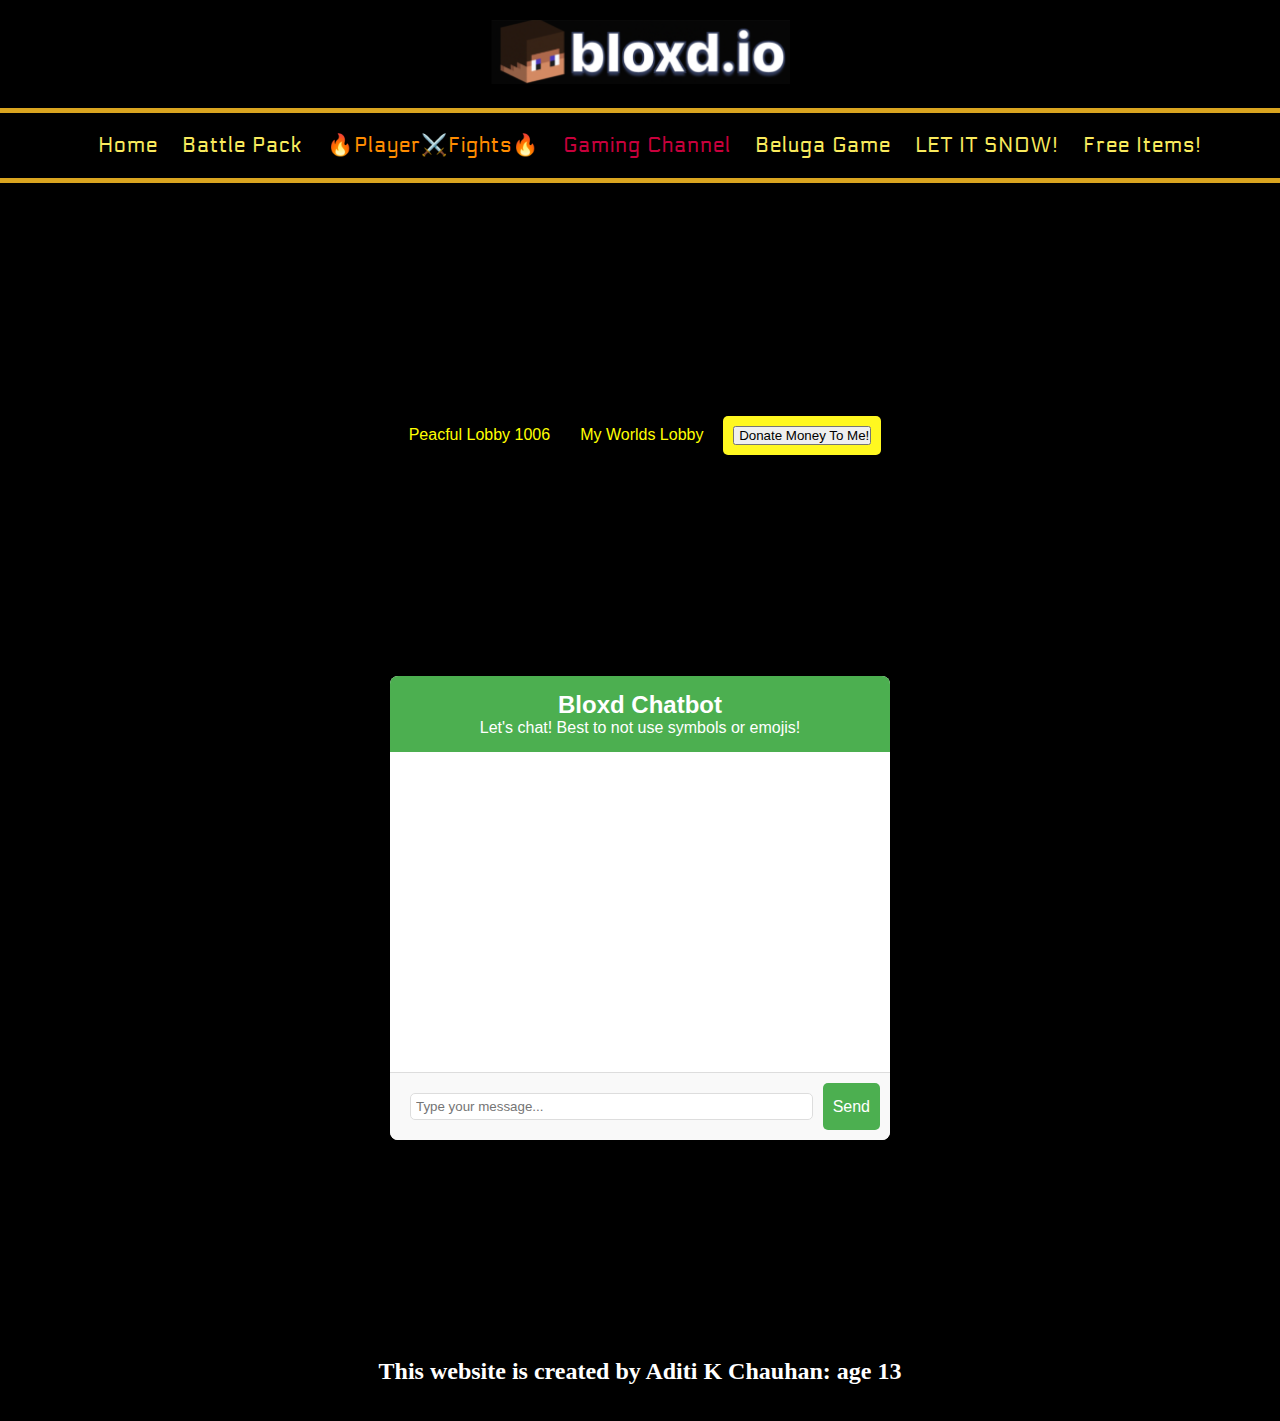
<file: index.html>
<!DOCTYPE html>
<html lang="en">
  <head>
    <meta charset="UTF-8" />
    <meta name="viewport" content="width=device-width, initial-scale=1.0" />
    <meta http-equiv="X-UA-Compatible" content="ie=edge" />
    <title>Home</title>
    <!-- url -->

    <!-- <base href="http://Aditi_Bloxd.com" /> -->

    <!-- url -->
    <link rel="stylesheet" href="styles.css" />

    <script
      src="https://cdn.jsdelivr.net/npm/bootstrap@5.3.3/dist/js/bootstrap.bundle.min.js"
      integrity="sha384-YvpcrYf0tY3lHB60NNkmXc5s9fDVZLESaAA55NDzOxhy9GkcIdslK1eN7N6jIeHz"
      crossorigin="anonymous"
    ></script>

    <link rel="preconnect" href="https://fonts.googleapis.com" />
    <link rel="preconnect" href="https://fonts.gstatic.com" crossorigin />
    <link
      href="https://fonts.googleapis.com/css2?family=Electrolize&family=Michroma&family=Orbitron:wght@400..900&display=swap"
      rel="stylesheet"
    />
    <!-- url -->

    <!-- <base href="http://Aditi_Bloxd.com" /> -->

    <!-- url -->
  </head>
  <body>
    <div class="header">
      <a href="index.html"> <img src="bloxdlogoo.png" width="300px" /> </a>
    </div>

    <!-- navbar -->
    <div class="">
      <nav>
        <ul>
          <li>
            <a href="index.html">Home </a>
          </li>
          <li>
            <a href="battlepack.html"> Battle Pack </a>
          </li>
          <li>
            <a href="fight.html" style="color: darkorange">
              🔥Player⚔️Fights🔥
            </a>
          </li>
          <li>
            <a
              href="https://youtube.com/@aditi_k_chauhanbloxd?si=s_htWY43nNczd_6t"
              style="color: rgb(200, 0, 60)"
            >
              Gaming Channel
            </a>
          </li>
          <li>
            <a href="beluga.html"> Beluga Game </a>
          </li>
          <li>
            <a href="snowindex.html"> LET IT SNOW! </a>
          </li>
          <!-- <li>
            <a href="boxes.html"> 🙂/😡 Boxes </a>
          </li> -->
          <li>
            <a href="dollar.html"> Free Items! </a>
          </li>
        </ul>
      </nav>
    </div>
    <!-- my profile -->
    <div class="profile"></div>
    <div class="buttons">
      <!-- <button class="chatbtn">
        <a class="mailchat" href="mailto:aditischool27@gmail.com"
          >Chat With Aditi</a
        >
      </button> -->

      <!-- peacful -->
      <button class="chatbtn">
        <a
          class="mailchat"
          href="https://bloxd.io/?lobby=aditikchauhan&g=worlds"
          >Peacful Lobby 1006</a
        >
      </button>
      <!-- bloxd.io lobby 1006 -->

      <button class="chatbtn">
        <a class="mailchat" href="https://bloxd.io/play/classic/ice_battles"
          >My Worlds Lobby</a
        >
      </button>
      <button class="donatebtn">
        <!-- <a class="mailchat" href="https://bloxd.io/?lobby=1006&g=classic"
          >Lobby 1006</a
        > -->
        <!-- pay -->
        <form action="https://www.paypal.com/cgi-bin/webscr" method="post">
          <input type="hidden" name="cmd" value="_xclick" />

          <input type="hidden" name="business" value="pankajimtech@gmail.com" />

          <input type="hidden" name="Donation" value="Donation" />

          <input type="hidden" name="$1" value="$1.00" />

          <input type="submit" value=" Donate Money To Me!" />
        </form>
        <!-- pay end -->
      </button>
    </div>

    <!-- CHAT AI -->
    <div class="chatmain">
      <div class="chat-container">
        <div class="chat-header">
          <h2>Bloxd Chatbot</h2>
          <p>Let's chat! Best to not use symbols or emojis!</p>
        </div>
        <div class="chat-box" id="chat-box">
          <!-- Messages will appear here -->
        </div>
        <div class="chat-input">
          <input
            type="text"
            id="user-input"
            placeholder="Type your message..."
          />
          <button onclick="sendMessage()">Send</button>
        </div>
      </div>

      <script src="script.js"></script>
    </div>
    <!-- chatai -->
    <div class="aditi">
      <h2>This website is created by Aditi K Chauhan: age 13</h2>
    </div>
  </body>
  <br />
  <br />
</html>
</file>
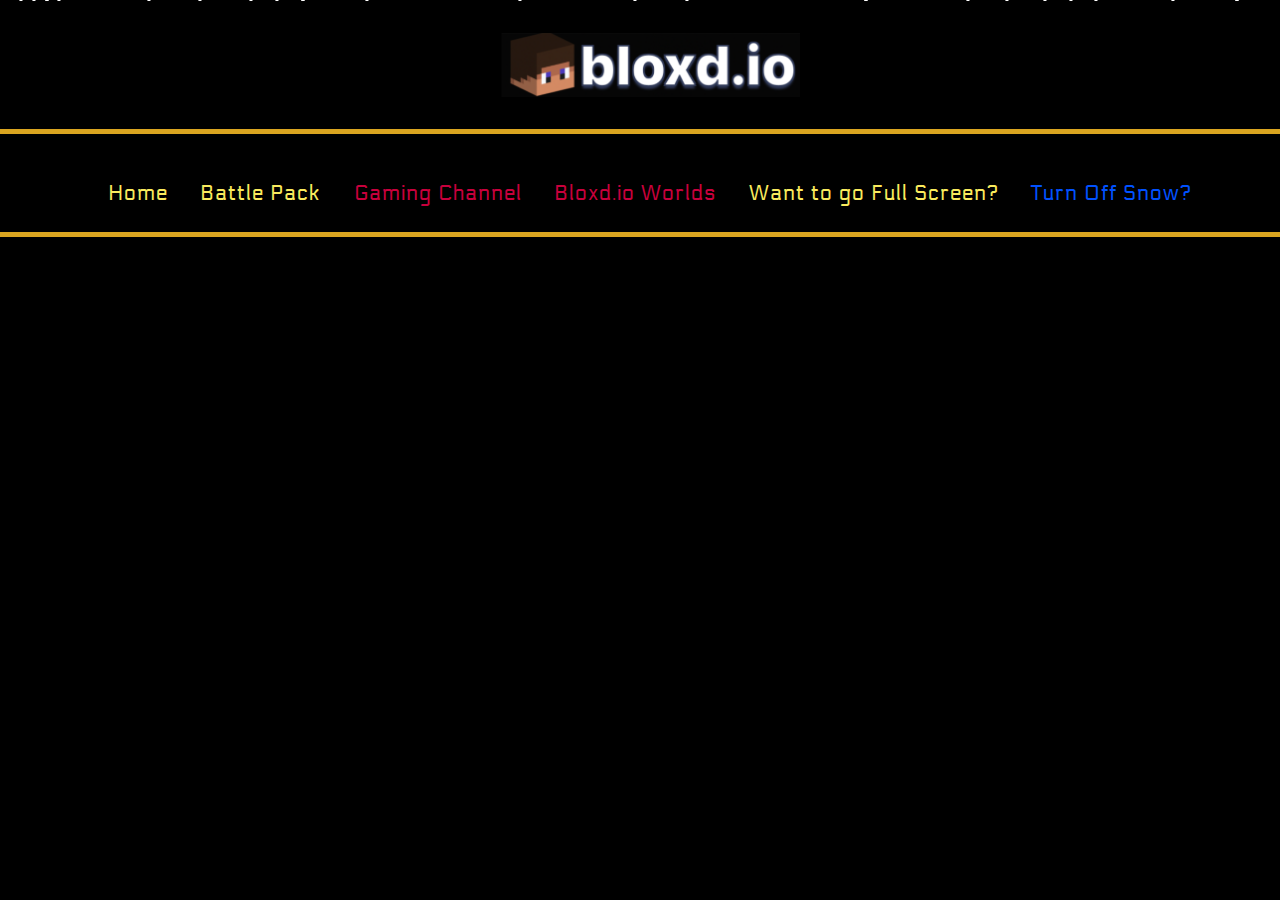
<file: blog.html>
<!DOCTYPE html>
<html lang="en">
  <head>
    <meta charset="UTF-8" />
    <meta name="viewport" content="width=device-width, initial-scale=1.0" />
    <meta http-equiv="X-UA-Compatible" content="ie=edge" />
    <title>❄️IT's SNOW!❄️</title>
    <link rel="stylesheet" href="styles.css" />

    <script
      src="https://cdn.jsdelivr.net/npm/bootstrap@5.3.3/dist/js/bootstrap.bundle.min.js"
      integrity="sha384-YvpcrYf0tY3lHB60NNkmXc5s9fDVZLESaAA55NDzOxhy9GkcIdslK1eN7N6jIeHz"
      crossorigin="anonymous"
    ></script>

    <link rel="preconnect" href="https://fonts.googleapis.com" />
    <link rel="preconnect" href="https://fonts.gstatic.com" crossorigin />
    <link
      href="https://fonts.googleapis.com/css2?family=Electrolize&family=Michroma&family=Orbitron:wght@400..900&display=swap"
      rel="stylesheet"
    />
  </head>
  <body>
    <!-- <div class="header">
      <a href="index.html"> <img src="bloxdlogoo.png" width="300px" /> </a>
    </div> -->

    <!-- navbar -->
    <div class="">
      <nav>
        <ul>
          <li>
            <a href="index.html">Home </a>
          </li>
          <li>
            <a href="battlepack.html"> Battle Pack </a>
          </li>
          <li>
            <a href="snowfight.html" style="color: rgb(0, 179, 255)">
              ❄️Player⚔️Fights❄️
            </a>
          </li>
          <li>
            <a href="https://www.youtube.com/@pankajimtech"> Gaming Channel </a>
          </li>
          <li>
            <a href="snowbeluga.html"> Beluga Game </a>
          </li>
          <li>
            <a href="blog.html"> LET IT SNOW! </a>
          </li>
          <!-- <li>
            <a href="boxes.html"> 🙂/😡 Boxes </a>
          </li> -->
          <li>
            <a href="dollar.html"> Free Items! </a>
          </li>
        </ul>
      </nav>
    </div>
    <!-- snow -->
    <!-- <div class="loader">
      <div class="loader-icon-1">&#10052;</div>
      <div class="loader-text">Loading...</div>
    </div> -->
    <div class="thethemain">
      <div class="main">
        <div class="initial-snow">
          <div class="header">
            <a href="index.html">
              <img src="bloxdlogoo.png" width="300px" />
            </a>
          </div>

          <!-- navbar -->
          <div class="">
            <!-- logo -->
            <div class="header">
              <br />
              <a href="index.html">
                <img src="bloxdlogoo.png" width="300px" />
              </a>
            </div>
            <!-- logo -->
            <nav>
              <ul>
                <li>
                  <a href="snowindex.html">Home </a>
                </li>
                <li>
                  <a href="snowbattlepack.html"> Battle Pack </a>
                </li>
                <li>
                  <a
                    href="https://youtube.com/@aditi_k_chauhanbloxd?si=s_htWY43nNczd_6t"
                    style="color: rgb(200, 0, 60)"
                  >
                    Gaming Channel
                  </a>
                </li>
                <li>
                  <a
                    href="https://bloxd.io/?lobby=1006&g=classic"
                    style="color: rgb(200, 0, 60)"
                    target="_blank"
                  >
                    Bloxd.io Worlds
                  </a>
                </li>
                <li>
                  <a href="blogclose.html"> Want to go Full Screen? </a>
                </li>
                <li>
                  <a href="index.html" style="color: rgb(0, 81, 255)">
                    Turn Off Snow?
                  </a>
                </li>
              </ul>
            </nav>
          </div>
          <!-- nav -->
          <!-- snow -->
          <div class="snow">&#10052;</div>
          <div class="snow">&#10052;</div>
          <div class="snow">&#10052;</div>
          <div class="snow">&#10052;</div>
          <div class="snow">&#10052;</div>
          <div class="snow">&#10052;</div>
          <div class="snow">&#10052;</div>
          <div class="snow">&#10052;</div>
          <div class="snow">&#10052;</div>
          <div class="snow">&#10052;</div>
          <div class="snow">&#10052;</div>
          <div class="snow">&#10052;</div>
          <div class="snow">&#10052;</div>
          <div class="snow">&#10052;</div>
          <div class="snow">&#10052;</div>
          <div class="snow">&#10052;</div>
          <div class="snow">&#10052;</div>
          <div class="snow">&#10052;</div>
          <div class="snow">&#10052;</div>
          <div class="snow">&#10052;</div>
          <div class="snow">&#10052;</div>
          <div class="snow">&#10052;</div>
          <div class="snow">&#10052;</div>
          <div class="snow">&#10052;</div>
          <div class="snow">&#10052;</div>
          <div class="snow">&#10052;</div>
          <div class="snow">&#10052;</div>
          <div class="snow">&#10052;</div>
          <div class="snow">&#10052;</div>
          <div class="snow">&#10052;</div>
          <div class="snow">&#10052;</div>
          <div class="snow">&#10052;</div>
          <div class="snow">&#10052;</div>
          <div class="snow">&#10052;</div>
          <div class="snow">&#10052;</div>
          <div class="snow">&#10052;</div>
          <div class="snow">&#10052;</div>
          <div class="snow">&#10052;</div>
          <div class="snow">&#10052;</div>
          <div class="snow">&#10052;</div>
          <div class="snow">&#10052;</div>
          <div class="snow">&#10052;</div>
          <div class="snow">&#10052;</div>
          <div class="snow">&#10052;</div>
          <div class="snow">&#10052;</div>
          <div class="snow">&#10052;</div>
          <div class="snow">&#10052;</div>
          <div class="snow">&#10052;</div>
          <div class="snow">&#10052;</div>
          <div class="snow">&#10052;</div>
        </div>
      </div>
    </div>
    <!-- snow -->
  </body>
</html>
</file>
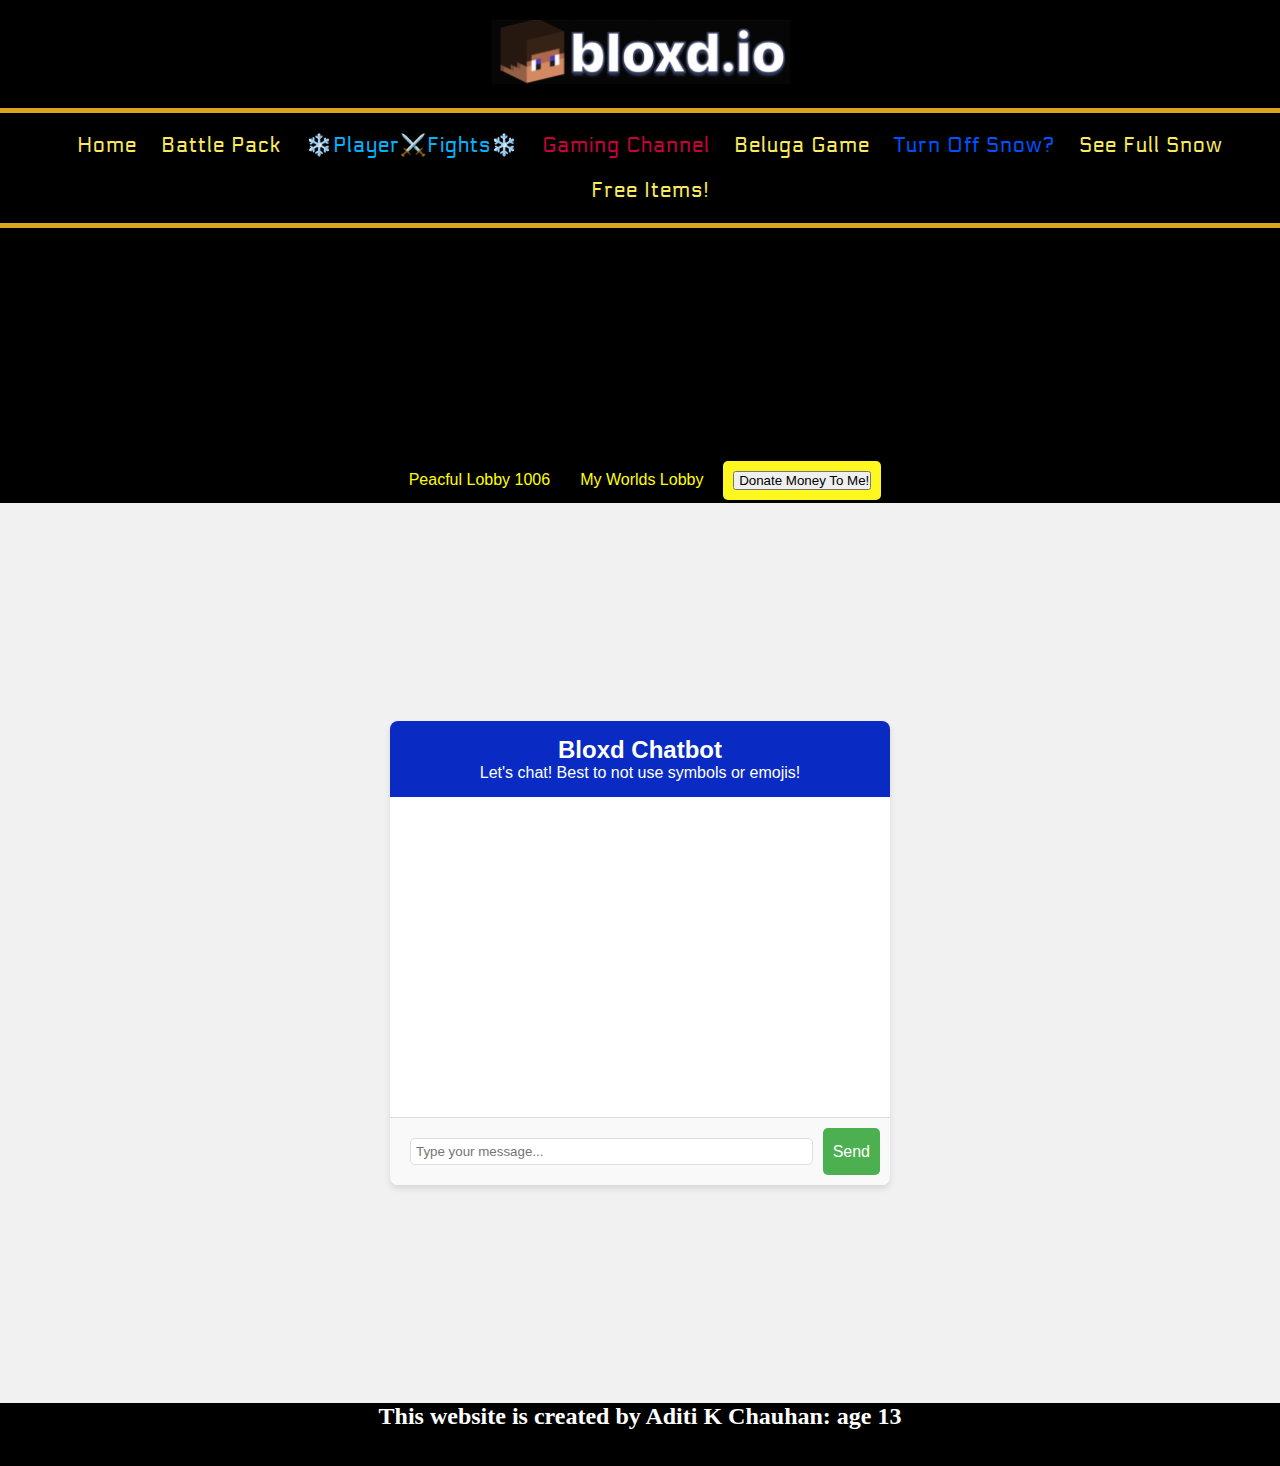
<file: snowindex.html>
<!DOCTYPE html>
<html lang="en">
  <head>
    <meta charset="UTF-8" />
    <meta name="viewport" content="width=device-width, initial-scale=1.0" />
    <meta http-equiv="X-UA-Compatible" content="ie=edge" />
    <title>Home</title>
    <!-- url -->

    <!-- <base href="http://Aditi_Bloxd.com" /> -->

    <!-- url -->
    <link rel="stylesheet" href="styles.css" />

    <script
      src="https://cdn.jsdelivr.net/npm/bootstrap@5.3.3/dist/js/bootstrap.bundle.min.js"
      integrity="sha384-YvpcrYf0tY3lHB60NNkmXc5s9fDVZLESaAA55NDzOxhy9GkcIdslK1eN7N6jIeHz"
      crossorigin="anonymous"
    ></script>

    <link rel="preconnect" href="https://fonts.googleapis.com" />
    <link rel="preconnect" href="https://fonts.gstatic.com" crossorigin />
    <link
      href="https://fonts.googleapis.com/css2?family=Electrolize&family=Michroma&family=Orbitron:wght@400..900&display=swap"
      rel="stylesheet"
    />
    <!-- url -->

    <!-- <base href="http://Aditi_Bloxd.com" /> -->

    <!-- url -->
  </head>
  <body
    style="
      background-image: url(https://i.gifer.com/embedded/download/1tu0.gif);
    "
  >
    <div class="header">
      <a href="index.html"> <img src="bloxdlogoo.png" width="300px" /> </a>
    </div>

    <!-- navbar -->
    <div class="">
      <nav>
        <ul>
          <li>
            <a href="snowindex.html">Home </a>
          </li>
          <li>
            <a href="snowbattlepack.html"> Battle Pack </a>
          </li>
          <li>
            <a href="snowfight.html" style="color: rgb(0, 179, 255)">
              ❄️Player⚔️Fights❄️
            </a>
          </li>
          <li>
            <a
              href="https://youtube.com/@aditi_k_chauhanbloxd?si=s_htWY43nNczd_6t"
              style="color: rgb(200, 0, 60)"
            >
              Gaming Channel
            </a>
          </li>
          <li>
            <a href="snowbeluga.html"> Beluga Game </a>
          </li>
          <li>
            <a href="fight.html" style="color: rgb(0, 81, 255)">
              Turn Off Snow?</a
            >
          </li>
          <li>
            <a href="blogclose.html"> See Full Snow </a>
          </li>
          <!-- <li>
            <a href="boxes.html"> 🙂/😡 Boxes </a>
          </li> -->
          <li>
            <a href="dollar.html"> Free Items! </a>
          </li>
        </ul>
      </nav>
    </div>

    <!-- my profile -->
    <div class="profile"></div>
    <div class="buttons">
    <!-- peacful -->
      <button class="chatbtn">
        <a
          class="mailchat"
          href="https://bloxd.io/?lobby=aditikchauhan&g=worlds"
          >Peacful Lobby 1006</a
        >
      </button>
      <!-- bloxd.io lobby 1006 -->

      <button class="chatbtn">
        <a
          class="mailchat"
          href="https://bloxd.io/?lobby=aditikchauhan&g=worlds"
          >My Worlds Lobby</a
        >
      </button>
      <button class="donatebtn">
        <!-- <a class="mailchat" href="https://bloxd.io/?lobby=1006&g=classic"
          >Lobby 1006</a
        > -->
        <!-- pay -->
        <form action="https://www.paypal.com/cgi-bin/webscr" method="post">
          <input type="hidden" name="cmd" value="_xclick" />

          <input type="hidden" name="business" value="pankajimtech@gmail.com" />

          <input type="hidden" name="Donation" value="Donation" />

          <input type="hidden" name="$1" value="$1.00" />

          <input type="submit" value=" Donate Money To Me!" />
        </form>
        <!-- pay end -->
      </button>
    </div>

    <!-- CHAT AI -->
    <div class="chatmainsnow">
      <div class="chat-container">
        <div class="chat-headersnow">
          <h2>Bloxd Chatbot</h2>
          <p>Let's chat! Best to not use symbols or emojis!</p>
        </div>
        <div class="chat-box" id="chat-box">
          <!-- Messages will appear here -->
        </div>
        <div class="chat-input">
          <input
            type="text"
            id="user-input"
            placeholder="Type your message..."
          />
          <button onclick="sendMessage()">Send</button>
        </div>
      </div>

      <script src="script.js"></script>
    </div>
    <!-- chatai -->
    <div class="aditi">
      <h2>This website is created by Aditi K Chauhan: age 13</h2>
    </div>
    <br />
    <br />
  </body>
</html>
</file>
<file: styles.css>
/* aditi */
.aditi {
  color: white;
  background-color: black;
  text-align: center;
}

/* screen spacing */
* {
  padding: 0;
  margin: 0;
}

/* header css */
.header {
  background-color: black;
  padding: 20px;
  text-align: center;
}

/* navbar css */
li {
  display: inline-block;
  margin: 10px;
}

nav a {
  text-decoration: none;
  color: rgb(249, 234, 93);
  font-size: 21px;
  font-family: "Electrolize", sans-serif;
  letter-spacing: 1px;
}
nav {
  text-align: center;
  background-color: rgb(0, 0, 0);
  padding: 10px;
  width: 100vw;
  border-top: 5px solid goldenrod;
  border-bottom: 5px solid goldenrod;
}

/* for stars */
.star-rating span {
  color: gold;
}

/* produt */

.product-para {
  color: white;
  font-family: "Electrolize", sans-serif;
  letter-spacing: 1px;
  font-size: 18px;
}
.rated {
  background-color: black;
  border: 1px solid white;
  border-radius: 10px;
  padding: 10px;
  opacity: 0.7;
  width: 60%;
}
.rated:hover {
  opacity: 1;
}
.price {
  font-weight: bold;
  color: white;
  padding: 10px;
  font-family: "Michroma", serif;
  letter-spacing: 5px;
}
.order-buttons {
  border-radius: 5px;
  color: white;
  background-color: gray;
  text-align: center;
  margin: 5px;
  padding: 10px;
  border: none;
  width: 50%;
}
#order-buttons-color {
  color: black;
  background-color: cyan;
}
#product {
  padding: 20px;
  border-top: 3px solid white;
}

.gametitle {
  color: white;
}

/* fonts */

/* 1. product page: */
.mina-regular {
  font-family: "Mina", sans-serif;
  font-weight: 400;
  font-style: normal;
}

.mina-bold {
  font-family: "Mina", sans-serif;
  font-weight: 700;
  font-style: normal;
}

/* battle pack Item title */
.armtitle {
  color: rgb(255, 255, 255);
  font-family: "Michroma", serif;
  letter-spacing: 2px;
  margin-top: 10px;
}

div a {
  text-decoration: none;
}

/* profile */
.profile {
  height: 180px;
  width: 180px;
  background-image: url(https://lh3.googleusercontent.com/a/ACg8ocLmY1zKqV_vyTQj4e8lgazIhqj87fQM5M7R_NwaLNEB0Ra5pfY=s576-c-no);
  background-size: contain;
  border-radius: 50%;
  margin: 25px auto;
}

.mailchat {
  background-color: black;
  color: yellow;
}

.chatbtn {
  background-color: black;
  color: yellow;
  padding: 10px;
  margin: 3px;
  border-color: yellow;
}

.donatebtn {
  background-color: rgb(255, 248, 32);
  color: yellow;
  padding: 10px;
  margin: 3px;
  border-color: yellow;
}

.buttons {
  text-align: center;
  /* background-color: black; */
}

body {
  background-color: black;
  border-color: yellow;
}
/* snow */ /* snow */ /* snow */ /* snow */ /* snow */ /* snow */
/* snow */
/* .loader {
  position: absolute;
  top: 0;
  left: 0;
  width: 100%;
  height: 100%;
  display: flex;
  justify-content: center;
  align-items: center;
  flex-direction: column;
  overflow: hidden;
  z-index: 0;
  background: radial-gradient(
    circle,
    rgb(126, 223, 255) 0%,
    rgba(71, 196, 255, 1) 68%,
    rgba(0, 110, 239, 1) 100%
  );
}

.loader-icon-1 {
  font-size: 80px;
  color: rgb(200, 241, 255, 0.8);
  text-shadow: 1px 1px 1px rgba(71, 196, 255, 1), -1px -1px 1px white;
  animation: snow-loader 0.5s 9 linear alternate-reverse forwards,
    snow-loader-zoom 5s forwards;
  animation-delay: 0s, 4.5s;
}

@keyframes snow-loader {
  from {
    transform: rotateY(0deg);
  }

  to {
    transform: rotateY(90deg);
  }
}

@keyframes snow-loader-zoom {
  from {
    transform: scale(1, 1) rotateZ(0deg);
    color: rgb(200, 241, 255, 0.8);
  }

  to {
    color: #123;
    transform: scale(200, 200) rotateZ(360deg);
  }
}

.loader-text {
  font-size: 25px;
  color: rgb(200, 241, 255);
} */

.main {
  z-index: 1;
  position: absolute;
  top: 0;
  left: 0;
  width: 100%;
  height: 100%;
  background-image: url(https://www.witf.io/wp-content/uploads/2020/11/iStock-1159238834-1628x1080.jpg);
  background-repeat: no-repeat;
  background-size: cover;
  /* background: linear-gradient(#123, #111); */

  /* opacity: 0; */
  /* animation: main-loadup 1s forwards linear, main-loadup-bg 10s forwards linear;
  animation-delay: 7s, 8s; */
}

@keyframes main-loadup {
  from {
    opacity: 0;
  }

  to {
    opacity: 1;
  }
}

@keyframes main-loadup-bg {
  from {
    background-size: 100% 100%;
    background-position: 0% 0%;
  }

  to {
    background-size: 400% 400%;
    background-position: 0% 100%;
  }
}

.initial-snow {
  position: absolute;
  top: 0;
  left: 0;
  width: 100%;
  height: 100%;
  overflow: hidden;
}

.initial-snow > * {
  font-size: 50px;
  color: white;
  position: absolute;
  top: -5vh;
}

@keyframes snowfall {
  0% {
    transform: translate3d(var(--left-ini), 0, 0);
  }

  100% {
    transform: translate3d(var(--left-end), 110vh, 0);
  }
}

.snow:nth-child(2n) {
  filter: blur(1px);
  font-size: 40px;
}

.snow:nth-child(6n) {
  filter: blur(2px);
  font-size: 30px;
}

.snow:nth-child(10n) {
  filter: blur(5px);
  font-size: 30px;
}

.snow:nth-child(1) {
  --size: 0.8vw;
  --left-ini: 0vw;
  --left-end: -1vw;
  left: 70vw;
  animation: snowfall 9s linear infinite;
  animation-delay: -1s;
}

.snow:nth-child(2) {
  --size: 0.2vw;
  --left-ini: -7vw;
  --left-end: 10vw;
  left: 65vw;
  animation: snowfall 15s linear infinite;
  animation-delay: -8s;
}

.snow:nth-child(3) {
  --size: 1vw;
  --left-ini: 6vw;
  --left-end: 6vw;
  left: 1vw;
  animation: snowfall 9s linear infinite;
  animation-delay: -7s;
}

.snow:nth-child(4) {
  --size: 0.2vw;
  --left-ini: -3vw;
  --left-end: 9vw;
  left: 88vw;
  animation: snowfall 14s linear infinite;
  animation-delay: -5s;
}

.snow:nth-child(5) {
  --size: 0.4vw;
  --left-ini: -2vw;
  --left-end: -9vw;
  left: 74vw;
  animation: snowfall 6s linear infinite;
  animation-delay: -4s;
}

.snow:nth-child(6) {
  --size: 0.2vw;
  --left-ini: 5vw;
  --left-end: 1vw;
  left: 35vw;
  animation: snowfall 6s linear infinite;
  animation-delay: -7s;
}

.snow:nth-child(7) {
  --size: 0.4vw;
  --left-ini: -2vw;
  --left-end: -1vw;
  left: 27vw;
  animation: snowfall 10s linear infinite;
  animation-delay: -8s;
}

.snow:nth-child(8) {
  --size: 1vw;
  --left-ini: -9vw;
  --left-end: -2vw;
  left: 69vw;
  animation: snowfall 8s linear infinite;
  animation-delay: -8s;
}

.snow:nth-child(9) {
  --size: 0.2vw;
  --left-ini: -1vw;
  --left-end: -5vw;
  left: 84vw;
  animation: snowfall 11s linear infinite;
  animation-delay: -6s;
}

.snow:nth-child(10) {
  --size: 0.2vw;
  --left-ini: 7vw;
  --left-end: -9vw;
  left: 82vw;
  animation: snowfall 10s linear infinite;
  animation-delay: -3s;
}

.snow:nth-child(11) {
  --size: 0.6vw;
  --left-ini: -2vw;
  --left-end: -1vw;
  left: 48vw;
  animation: snowfall 10s linear infinite;
  animation-delay: -1s;
}

.snow:nth-child(12) {
  --size: 0.2vw;
  --left-ini: 5vw;
  --left-end: 6vw;
  left: 39vw;
  animation: snowfall 15s linear infinite;
  animation-delay: -8s;
}

.snow:nth-child(13) {
  --size: 0.2vw;
  --left-ini: 6vw;
  --left-end: 5vw;
  left: 3vw;
  animation: snowfall 9s linear infinite;
  animation-delay: -8s;
}

.snow:nth-child(14) {
  --size: 0.8vw;
  --left-ini: -5vw;
  --left-end: -2vw;
  left: 49vw;
  animation: snowfall 11s linear infinite;
  animation-delay: -8s;
}

.snow:nth-child(15) {
  --size: 0.6vw;
  --left-ini: 10vw;
  --left-end: 4vw;
  left: 77vw;
  animation: snowfall 7s linear infinite;
  animation-delay: -4s;
}

.snow:nth-child(16) {
  --size: 0.8vw;
  --left-ini: -3vw;
  --left-end: 1vw;
  left: 86vw;
  animation: snowfall 14s linear infinite;
  animation-delay: -8s;
}

.snow:nth-child(17) {
  --size: 1vw;
  --left-ini: 6vw;
  --left-end: -7vw;
  left: 18vw;
  animation: snowfall 9s linear infinite;
  animation-delay: -6s;
}

.snow:nth-child(18) {
  --size: 1vw;
  --left-ini: -9vw;
  --left-end: 4vw;
  left: 64vw;
  animation: snowfall 13s linear infinite;
  animation-delay: -7s;
}

.snow:nth-child(19) {
  --size: 1vw;
  --left-ini: 2vw;
  --left-end: -7vw;
  left: 52vw;
  animation: snowfall 15s linear infinite;
  animation-delay: -9s;
}

.snow:nth-child(20) {
  --size: 0.4vw;
  --left-ini: 0vw;
  --left-end: 8vw;
  left: 5vw;
  animation: snowfall 8s linear infinite;
  animation-delay: -9s;
}

.snow:nth-child(21) {
  --size: 0.6vw;
  --left-ini: -9vw;
  --left-end: -2vw;
  left: 10vw;
  animation: snowfall 12s linear infinite;
  animation-delay: -3s;
}

.snow:nth-child(22) {
  --size: 0.8vw;
  --left-ini: -3vw;
  --left-end: -8vw;
  left: 54vw;
  animation: snowfall 11s linear infinite;
  animation-delay: -9s;
}

.snow:nth-child(23) {
  --size: 0.6vw;
  --left-ini: -7vw;
  --left-end: -8vw;
  left: 20vw;
  animation: snowfall 6s linear infinite;
  animation-delay: -3s;
}

.snow:nth-child(24) {
  --size: 0.4vw;
  --left-ini: 10vw;
  --left-end: -4vw;
  left: 68vw;
  animation: snowfall 10s linear infinite;
  animation-delay: -8s;
}

.snow:nth-child(25) {
  --size: 1vw;
  --left-ini: 3vw;
  --left-end: 5vw;
  left: 90vw;
  animation: snowfall 7s linear infinite;
  animation-delay: -9s;
}

.snow:nth-child(26) {
  --size: 1vw;
  --left-ini: -7vw;
  --left-end: 5vw;
  left: 71vw;
  animation: snowfall 13s linear infinite;
  animation-delay: -2s;
}

.snow:nth-child(27) {
  --size: 0.6vw;
  --left-ini: 9vw;
  --left-end: 4vw;
  left: 2vw;
  animation: snowfall 15s linear infinite;
  animation-delay: -5s;
}

.snow:nth-child(28) {
  --size: 1vw;
  --left-ini: -5vw;
  --left-end: 3vw;
  left: 23vw;
  animation: snowfall 12s linear infinite;
  animation-delay: -1s;
}

.snow:nth-child(29) {
  --size: 0.4vw;
  --left-ini: -2vw;
  --left-end: -1vw;
  left: 39vw;
  animation: snowfall 14s linear infinite;
  animation-delay: -9s;
}

.snow:nth-child(30) {
  --size: 0.6vw;
  --left-ini: -9vw;
  --left-end: -5vw;
  left: 76vw;
  animation: snowfall 10s linear infinite;
  animation-delay: -5s;
}

.snow:nth-child(31) {
  --size: 0.4vw;
  --left-ini: -5vw;
  --left-end: 3vw;
  left: 14vw;
  animation: snowfall 8s linear infinite;
  animation-delay: -5s;
}

.snow:nth-child(32) {
  --size: 0.2vw;
  --left-ini: 5vw;
  --left-end: -1vw;
  left: 86vw;
  animation: snowfall 10s linear infinite;
  animation-delay: -9s;
}

.snow:nth-child(33) {
  --size: 0.4vw;
  --left-ini: -3vw;
  --left-end: 10vw;
  left: 66vw;
  animation: snowfall 6s linear infinite;
  animation-delay: -6s;
}

.snow:nth-child(34) {
  --size: 1vw;
  --left-ini: -3vw;
  --left-end: 6vw;
  left: 75vw;
  animation: snowfall 14s linear infinite;
  animation-delay: -9s;
}

.snow:nth-child(35) {
  --size: 1vw;
  --left-ini: -6vw;
  --left-end: 7vw;
  left: 22vw;
  animation: snowfall 7s linear infinite;
  animation-delay: -5s;
}

.snow:nth-child(36) {
  --size: 1vw;
  --left-ini: 3vw;
  --left-end: 4vw;
  left: 10vw;
  animation: snowfall 11s linear infinite;
  animation-delay: -10s;
}

.snow:nth-child(37) {
  --size: 0.6vw;
  --left-ini: 2vw;
  --left-end: 10vw;
  left: 95vw;
  animation: snowfall 13s linear infinite;
  animation-delay: -6s;
}

.snow:nth-child(38) {
  --size: 0.8vw;
  --left-ini: 5vw;
  --left-end: 8vw;
  left: 34vw;
  animation: snowfall 9s linear infinite;
  animation-delay: -10s;
}

.snow:nth-child(39) {
  --size: 0.8vw;
  --left-ini: 4vw;
  --left-end: 0vw;
  left: 80vw;
  animation: snowfall 11s linear infinite;
  animation-delay: -2s;
}

.snow:nth-child(40) {
  --size: 0.8vw;
  --left-ini: 1vw;
  --left-end: -7vw;
  left: 45vw;
  animation: snowfall 11s linear infinite;
  animation-delay: -4s;
}

.snow:nth-child(41) {
  --size: 0.2vw;
  --left-ini: 9vw;
  --left-end: 10vw;
  left: 82vw;
  animation: snowfall 8s linear infinite;
  animation-delay: -2s;
}

.snow:nth-child(42) {
  --size: 1vw;
  --left-ini: 9vw;
  --left-end: -9vw;
  left: 22vw;
  animation: snowfall 10s linear infinite;
  animation-delay: -6s;
}

.snow:nth-child(43) {
  --size: 0.6vw;
  --left-ini: 5vw;
  --left-end: 8vw;
  left: 66vw;
  animation: snowfall 11s linear infinite;
  animation-delay: -1s;
}

.snow:nth-child(44) {
  --size: 0.6vw;
  --left-ini: -5vw;
  --left-end: -2vw;
  left: 75vw;
  animation: snowfall 12s linear infinite;
  animation-delay: -4s;
}

.snow:nth-child(45) {
  --size: 0.2vw;
  --left-ini: 0vw;
  --left-end: 3vw;
  left: 2vw;
  animation: snowfall 7s linear infinite;
  animation-delay: -5s;
}

.snow:nth-child(46) {
  --size: 0.2vw;
  --left-ini: 8vw;
  --left-end: -3vw;
  left: 94vw;
  animation: snowfall 8s linear infinite;
  animation-delay: -9s;
}

.snow:nth-child(47) {
  --size: 0.6vw;
  --left-ini: -6vw;
  --left-end: -9vw;
  left: 95vw;
  animation: snowfall 11s linear infinite;
  animation-delay: -4s;
}

.snow:nth-child(48) {
  --size: 0.2vw;
  --left-ini: -5vw;
  --left-end: 6vw;
  left: 34vw;
  animation: snowfall 10s linear infinite;
  animation-delay: -6s;
}

.snow:nth-child(49) {
  --size: 0.8vw;
  --left-ini: 4vw;
  --left-end: 8vw;
  left: 22vw;
  animation: snowfall 12s linear infinite;
  animation-delay: -10s;
}

.snow:nth-child(50) {
  --size: 0.2vw;
  --left-ini: -4vw;
  --left-end: 4vw;
  left: 100vw;
  animation: snowfall 14s linear infinite;
  animation-delay: -9s;
}

.thethemain {
  background-image: url(housefog.png);
}
/* snow */

/* CHAT AI */

.chatmain {
  font-family: Arial, sans-serif;
  background-color: #f1f1f1;
  margin: 0;
  padding: 0;
  display: flex;
  justify-content: center;
  align-items: center;
  height: 100vh;
  background-color: black;
}

.chatmainsnow {
  font-family: Arial, sans-serif;
  background-color: #f1f1f1;
  margin: 0;
  padding: 0;
  display: flex;
  justify-content: center;
  align-items: center;
  height: 100vh;
  background-image: url(https://i.gifer.com/embedded/download/1tu0.gif);
}

.chat-container {
  width: 100%;
  max-width: 500px;
  background-color: #fff;
  border-radius: 8px;
  box-shadow: 0 4px 6px rgba(0, 0, 0, 0.1);
  display: flex;
  flex-direction: column;
  overflow: hidden;
}

.chat-header {
  background-color: #4caf50;
  color: white;
  text-align: center;
  padding: 15px;
}

.chat-header h2 {
  margin: 0;
}

.chat-headersnow {
  background-color: #092bc4;
  color: white;
  text-align: center;
  padding: 15px;
}

.chat-headersnow h2 {
  margin: 0;
}

.chat-box {
  padding: 10px;
  height: 300px;
  overflow-y: auto;
  flex-grow: 1;
}

.chat-box .message {
  padding: 8px 12px;
  margin-bottom: 10px;
  border-radius: 5px;
  max-width: 80%;
  line-height: 1.5;
}

.chat-box .user-message {
  background-color: #e1ffe1;
  align-self: flex-end;
}

.chat-box .bot-message {
  background-color: #f1f1f1;
  align-self: flex-start;
}

.chat-input {
  display: flex;
  padding: 10px;
  background-color: #f9f9f9;
  border-top: 1px solid #ddd;
}

.chat-input input {
  flex-grow: 1;
  padding: 10px;
  border-radius: 5px;
  border: 1px solid #ddd;
}

.chat-input button {
  background-color: #4caf50;
  color: white;
  border: none;
  padding: 10px;
  border-radius: 5px;
  cursor: pointer;
}

.chat-input button:hover {
  background-color: #45a049;
}
/* chatbot */

/* BELUGA */ /* BELUGA */ /* BELUGA */ /* BELUGA */ /* BELUGA */ /* BELUGA */ /* BELUGA */ /* BELUGA */ /* BELUGA */ /* BELUGA */
.bodycat {
  font-family: Arial, sans-serif;
  background-color: rgb(178, 223, 252);
  color: #333;
  text-align: center;
  margin: 0;
  padding: 20px;
}

#game-container {
  max-width: 800px;
  margin: 0 auto;
  padding: 20px;
  border: 2px solid #333;
  border-radius: 10px;
  background-color: #ffffff;
}

#ship {
  font-family: monospace;
  color: #01183b;
  margin: 20px 0;
}

#inputs,
#game-controls {
  margin: 20px 0;
}

input[type="text"],
input[type="number"] {
  margin: 10px;
  padding: 5px;
  width: 200px;
}

button {
  padding: 10px 20px;
  font-size: 16px;
  cursor: pointer;
  background-color: #007acc;
  color: white;
  border: none;
  border-radius: 5px;
}

button:hover {
  background-color: #005f99;
}

#scoreboard {
  margin-top: 20px;
  text-align: left;
}

#fire-btn {
  color: rgb(255, 255, 255);
  background-color: #067cc6;
  text-align: center;
  width: 200px;
}
/* BELUGA */ /* BELUGA */ /* BELUGA */ /* BELUGA */ /* BELUGA */ /* BELUGA */ /* BELUGA */ /* BELUGA */ /* BELUGA */ /* BELUGA */
</file>
